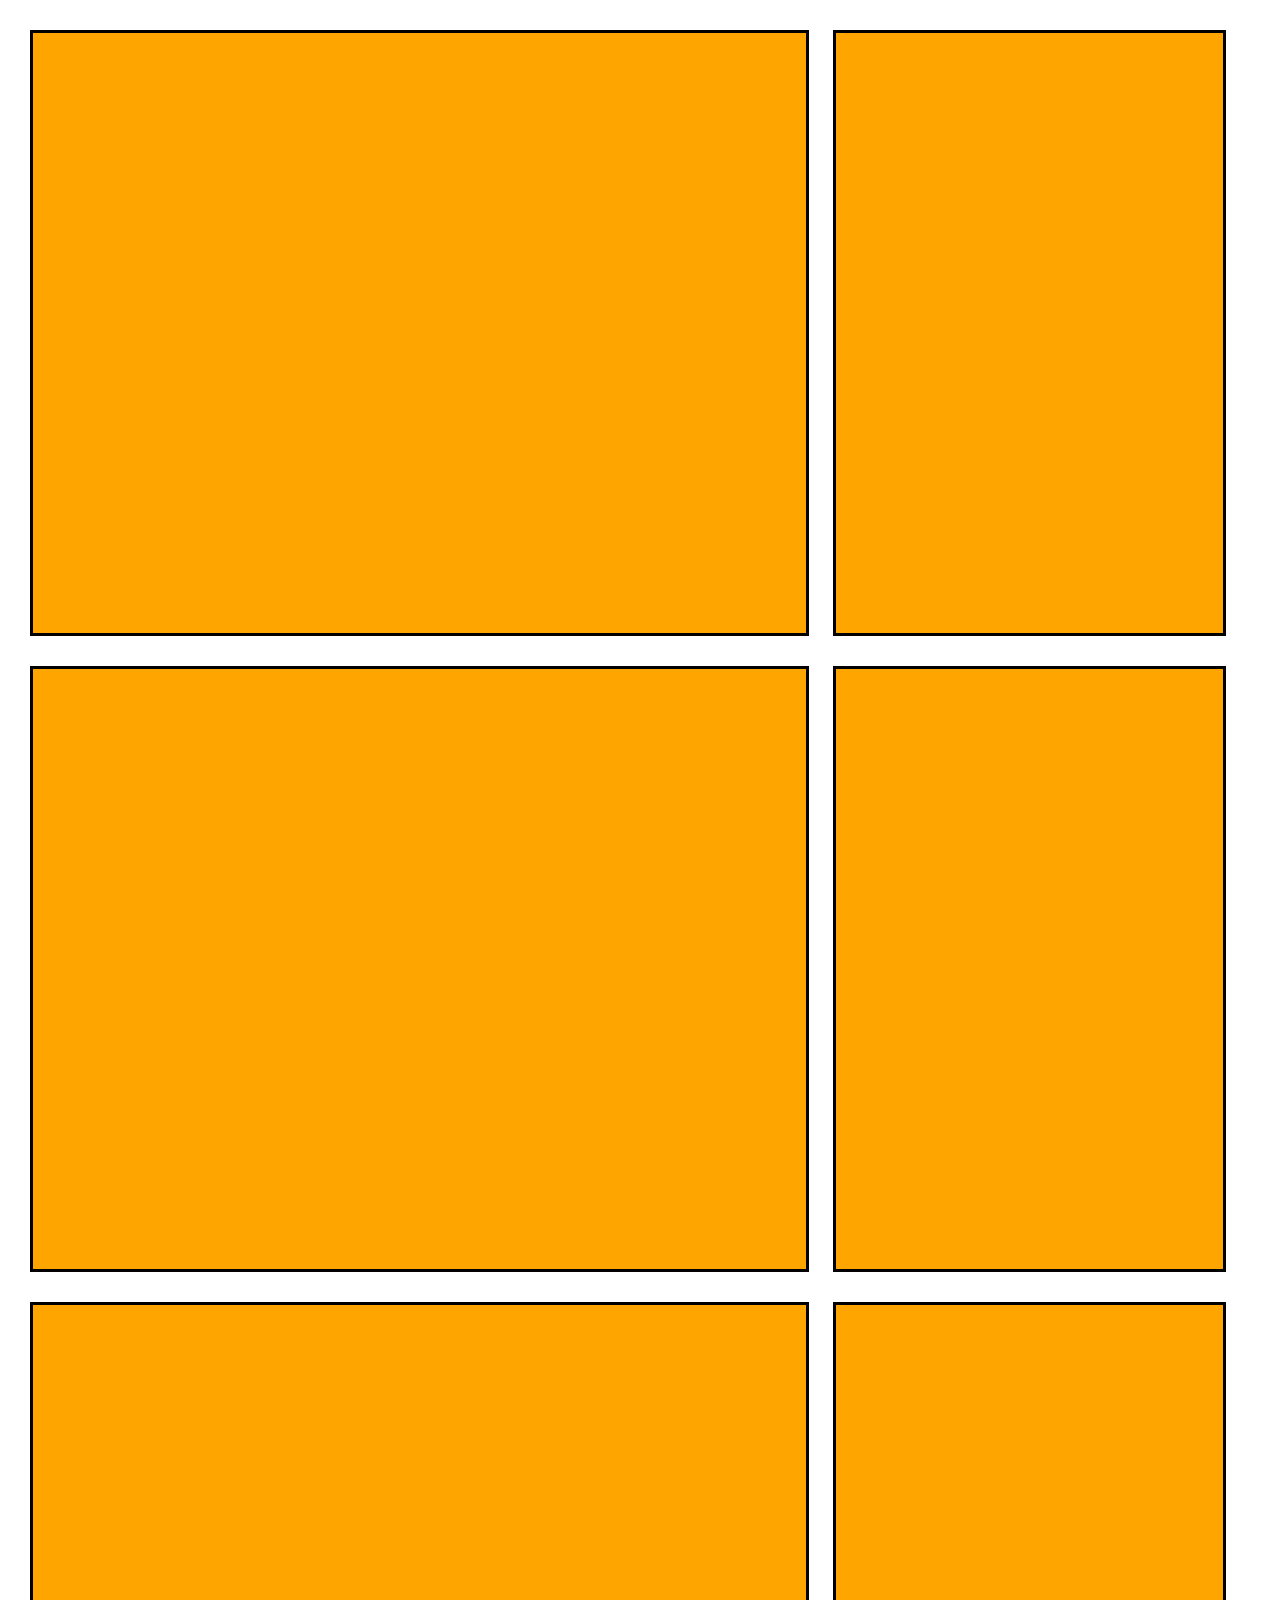
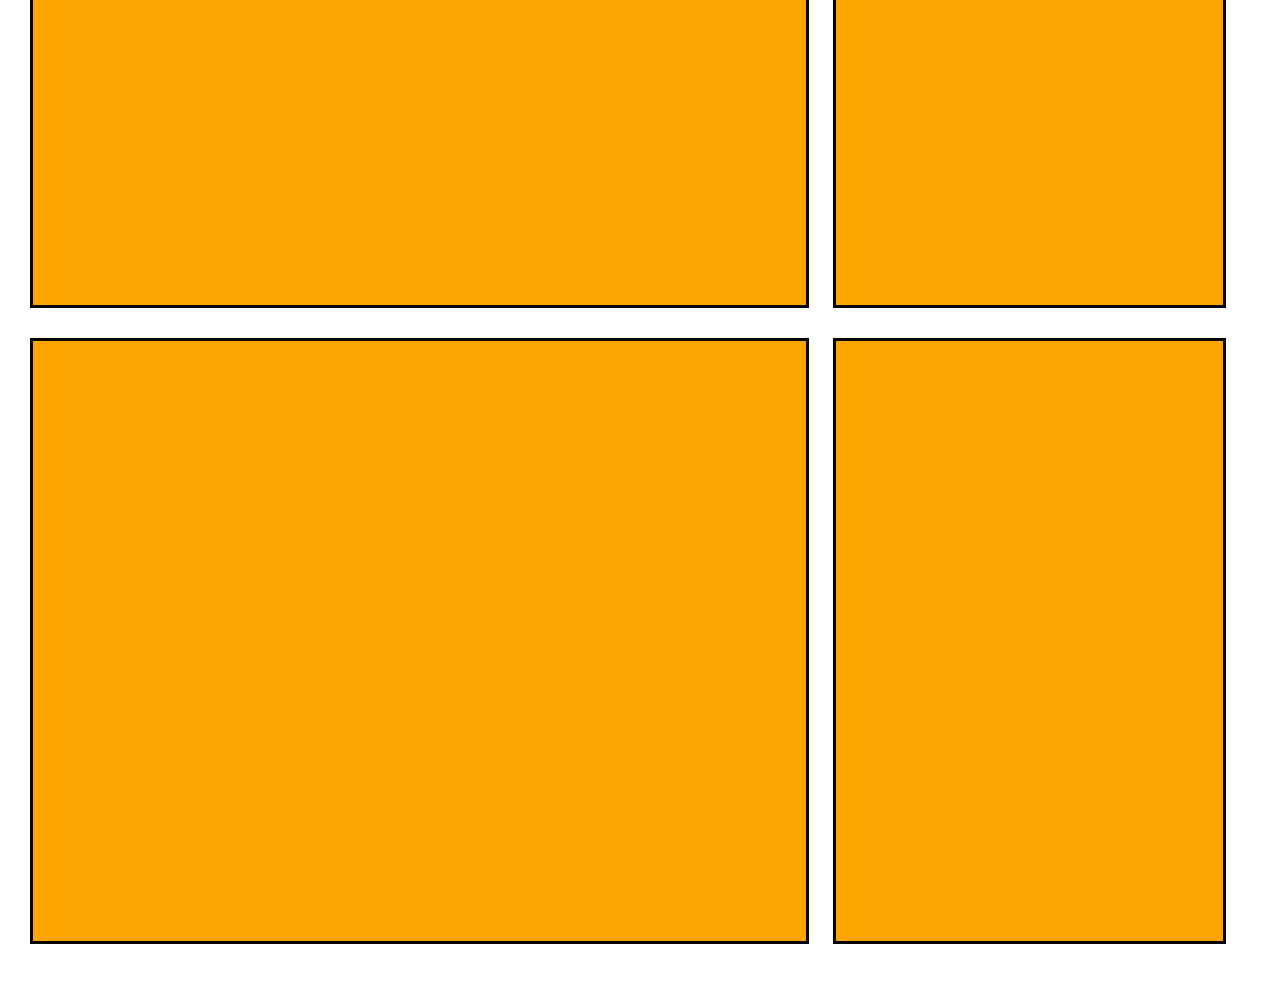
<file: flexgrow/index.html>
<!DOCTYPE html>
<html lang="en">

<head>
    <meta charset="UTF-8">
    <meta http-equiv="X-UA-compatible" content="IE=edge">
    <meta name="viewport" content="width=device=width,initial=scale=1.0">
    <title>Flex grow</title>
    <link rel="stylesheet" href="style.css">
</head>

<body>
    <main>
    <section class="section-1">
        <div class="lg-box"></div>
        <div class="lg-box"></div>
        <div class="lg-box"></div>
        <div class="lg-box"></div>


    </section>
    <section class="section-2">
        <div class="sm-box"></div>
        <div class="sm-box"></div>
        <div class="sm-box"></div>
        <div class="sm-box"></div>
    
    
    </section>
</main>
</body>
</html>
</file>
<file: flexgrow/style.css>
* {
    margin: 0;
    padding:0;
}
body {
    padding:30px;
}
.lg-box {
    width: 100%;
    height: 600px;
    background: orange;
    margin-bottom: 30px;
    border: 3px solid black;
}
.sm-box {
    width: 100%;
    height: 300px;
    background: orange;
    margin-bottom: 30px;
    border: 3px solid black;
}
main {
    display: flex;
    width: 100%;
    margin: auto ;
}
main .section-1 {
    display: flex;
    flex-direction: column;
    margin-right: 30px;
    flex: 2;
}
main .section-2 {
    display: flex;
    flex-direction: column;
    margin-right: 30px;
    flex:1 ;
}
main div {
    flex-grow: 1;
}
section {
    width: 1000px;
}
</file>
